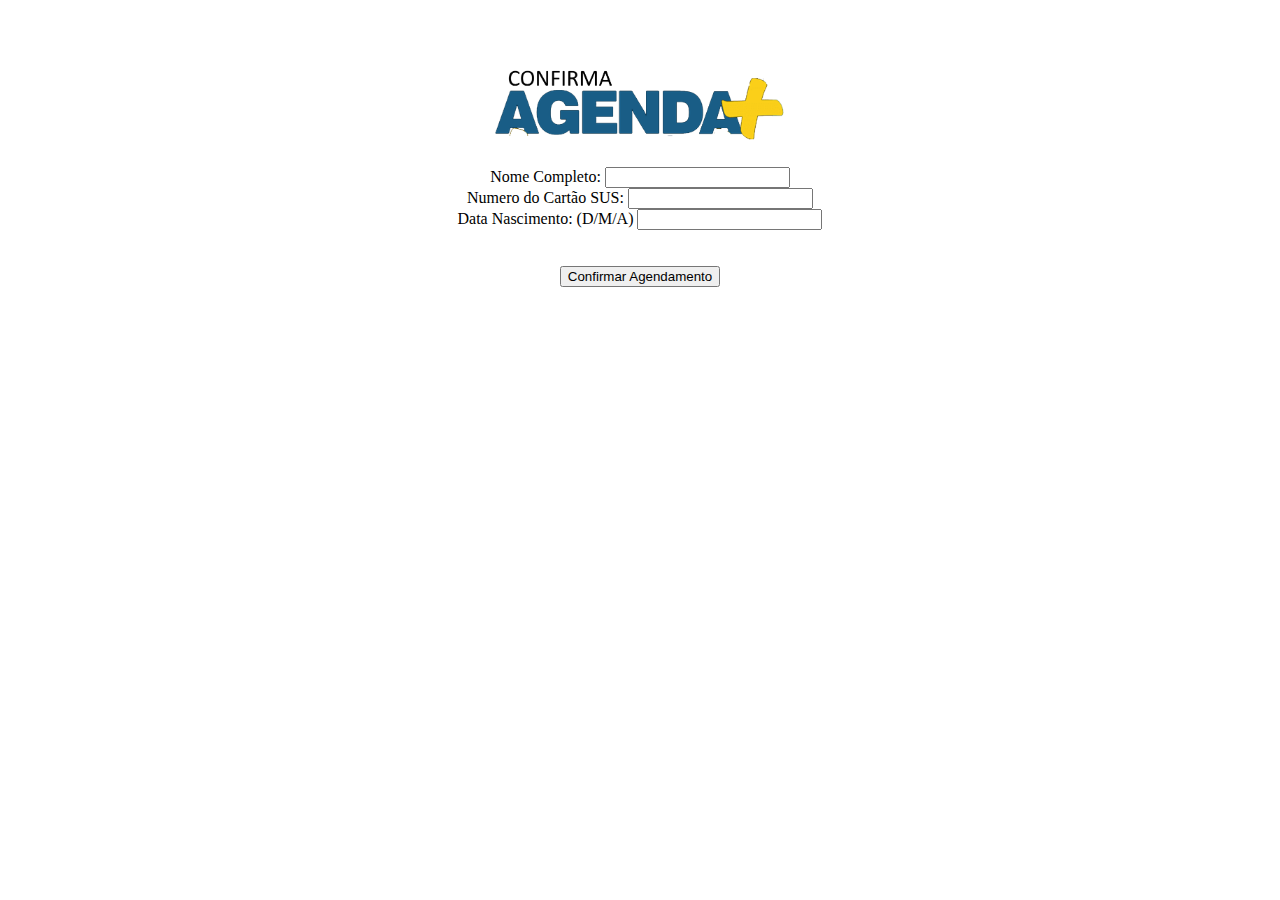
<file: index.html>
<center><br>




<!doctype html>
<html lang="en">
  <head>
    <!-- Required meta tags -->
    <meta charset="utf-8">
    <meta name="viewport" content="width=device-width, initial-scale=1">

    <!-- Bootstrap CSS -->
    <link href="https://cdn.jsdelivr.net/npm/bootstrap@5.1.3/dist/css/bootstrap.min.css" rel="stylesheet" integrity="sha384-1BmE4kWBq78iYhFldvKuhfTAU6auU8tT94WrHftjDbrCEXSU1oBoqyl2QvZ6jIW3" crossorigin="anonymous">
	<link href="https://cdn.jsdelivr.net/npm/bootstrap@5.1.3/dist/css/bootstrap.min.css" rel="stylesheet" integrity="sha384-1BmE4kWBq78iYhFldvKuhfTAU6auU8tT94WrHftjDbrCEXSU1oBoqyl2QvZ6jIW3" crossorigin="anonymous">
    <script src="https://cdn.jsdelivr.net/npm/bootstrap@5.1.3/dist/js/bootstrap.bundle.min.js" integrity="sha384-ka7Sk0Gln4gmtz2MlQnikT1wXgYsOg+OMhuP+IlRH9sENBO0LRn5q+8nbTov4+1p" crossorigin="anonymous"></script>
	
	
	<title>Confirma Agenda</title>
  </head>
  <body>
 <br><Br>
  
	<img src="img/confirma.PNG" width="300px">

   <br><Br>
	<div> 
	<label for="nome">Nome Completo:</label>
        <input type="text" id="nome" />
    </div>
		<div>
			<label for="cartao">Numero do Cartão SUS:</label>
			<input type="cartao" id="cartao" />
		</div>

		<div>
			<label for="data">Data Nascimento: (D/M/A)</label>
			<input type="data" id="data" />
		</div>


		<BR><BR>

	<div id="liveAlertPlaceholder"></div>
<button type="button" class="btn btn-primary" id="liveAlertBtn">Confirmar Agendamento</button>


<script>

var alertPlaceholder = document.getElementById('liveAlertPlaceholder')
var alertTrigger = document.getElementById('liveAlertBtn')

function alert(message, type) {
  var wrapper = document.createElement('div')
  wrapper.innerHTML = '<div class="alert alert-' + type + ' alert-dismissible" role="alert">' + message + '<button type="button" class="btn-close" data-bs-dismiss="alert" aria-label="Close"></button></div>'

  alertPlaceholder.append(wrapper)
}

if (alertTrigger) {
  alertTrigger.addEventListener('click', function () {
    alert('Consulta Confirmada com sucesso !', 'success')
  })
}



</script>



  </body>
</html>
</file>
